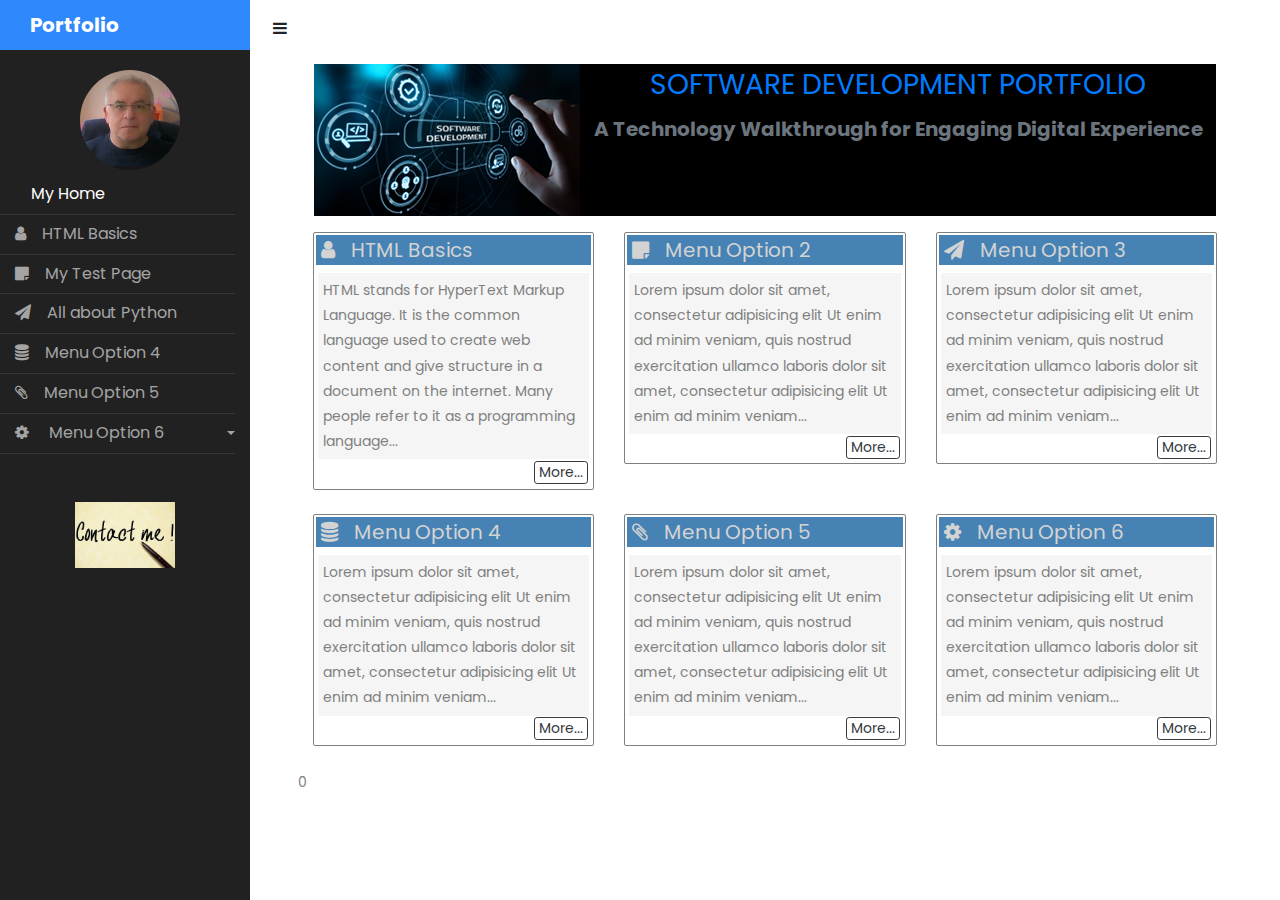
<file: index.html>
<!doctype html>
<html lang="en">
  <head>
  	<title>.::John Miaris My Portfolio::.</title>
    <meta charset="utf-8">
    <meta name="viewport" content="width=device-width, initial-scale=1, shrink-to-fit=no">

    <link href="https://fonts.googleapis.com/css?family=Poppins:300,400,500,600,700,800,900" rel="stylesheet">
		
		<link rel="stylesheet" href="https://stackpath.bootstrapcdn.com/font-awesome/4.7.0/css/font-awesome.min.css">

    <link rel="stylesheet" href="css/style.css">
    <link rel="stylesheet" href="css/custom.css">
  
  </head>
  <body>
		
		<div class="wrapper d-flex align-items-stretch">
		
      <nav id="sidebar" class="">
				<div class="custom-menu">
					<button type="button" id="sidebarCollapse" class="btn bte-dark">
	          <i class="fa fa-bars"></i>
	          <span class="sr-only">Toggle Menu</span>
	        </button>
        </div>

        <h1><a href="index.html" class="logo">Portfolio</a></h1>

        <div style="width: 100%; text-align: center; margin: 5px;">
          <img src="images/me.png" style="border-radius: 50%; width: 40%;">
        </div>

        <ul class="list-unstyled components mb-5">
          <li class="active"><a href="#"><span class="fa-brands fa-js mr-3"></span>My Home</a></i></li>
          <li><a href="htmlAllAbout.html"><span class="fa fa-user mr-3"></span>HTML Basics</a></li>
          <li><a href="mytest.html"><span class="fa fa-sticky-note mr-3"></span>My Test Page</a></li>
          <li><a href="everythingAboutPython.html"><span class="fa fa-paper-plane mr-3"></span>All about Python</a></li>
          <li><a href="#"><span class="fa fa-database mr-3"></span>Menu Option 4</a></li>
          <li><a href="#"><span class="fa fa-paperclip mr-3"></span>Menu Option 5</a></li>
          <li>
            <a href="#pageSubmenu" data-toggle="collapse" aria-expanded="false" class="dropdown-toggle"><span class="fa fa-gear mr-3"></span> Menu Option 6</a>
            <ul class="collapse list-unstyled" id="pageSubmenu">
              <li>
                <a href="#">Page 1</a>
              </li>
              <li>
                <a href="#">Page 2</a>
              </li>
            </ul>
          </li>
        </ul>
    	
        <div style="width: 100%; text-align: center;">
          <a href="https://form.jotform.com/241322215961348"><img src="images/contactme.jpeg" width="100" alt=""></a>        
        </div>        
      
      </nav>

      <!-- Page Content  -->

      <div id="content" class="p-4 p-md-5 pt-5">

        <div class="d-block d-sm-none" style="width: 100%; text-align: center; margin: 5px;">
          <img src="images/me.png" style="border-radius: 50%; width: 40%;">
        </div>

        <!-- <h5 class="mb-4"></h5> -->

        <div class="jumbotron m-3 p-0 d-flex">
          <div class="text-left d-none d-lg-block">
            <img src="images/softwareDev.png" alt="">
          </div>
          <div class="text-center" style="width: 100%; background-color:black;">
            <h3 class="text-primary">SOFTWARE DEVELOPMENT PORTFOLIO</h3>
            <h5 class="text-secondary font-weight-bold">A Technology Walkthrough for Engaging Digital Experience</h5>
          </div>
        </div>
  
        <div class="container m-0 p-0">
          <!--ROW 1-->
          <div class="row m-0 p-0">
            <div class="col-sm-4 mb-4">              
              <div class="cards">
                <h5 class="cards-header"><span class="fa fa-user mr-3"></span>HTML Basics</h5>
                <p class="cards-content">

                  HTML stands for HyperText Markup Language. It is the common language used to create web content 
                  and give structure in a document on the internet.  Many people refer to it as a programming language... 

                </p>
                <div class="cards-footer">
                  <a class="btn btn-outline-dark btn-sm m-0 p-0 pr-1 pl-1" href="htmlAllAbout.html" role="button">More...</a>
                </div>
              </div>
            </div>
            <div class="col-sm-4 mb-4">
              <div class="cards">
                <h5 class="cards-header"><span class="fa fa-sticky-note mr-3"></span>Menu Option 2</h5>
                <p class="cards-content">                  
                  Lorem ipsum dolor sit amet, consectetur adipisicing elit Ut enim ad minim veniam, 
                  quis nostrud exercitation ullamco laboris dolor sit amet, consectetur adipisicing elit 
                  Ut enim ad minim veniam...                </p>
                <div class="cards-footer">
                  <a class="btn btn-outline-dark btn-sm m-0 p-0 pr-1 pl-1" href="#" role="button">More...</a>
                </div>
              </div>
            </div>
            <div class="col-sm-4 mb-4">
              <div class="cards">
                <h5 class="cards-header"><span class="fa fa-paper-plane mr-3"></span>Menu Option 3</h5>
                <p class="cards-content">
                  Lorem ipsum dolor sit amet, consectetur adipisicing elit Ut enim ad minim veniam, 
                  quis nostrud exercitation ullamco laboris dolor sit amet, consectetur adipisicing elit 
                  Ut enim ad minim veniam...
                </p>
                <div class="cards-footer">
                  <a class="btn btn-outline-dark btn-sm m-0 p-0 pr-1 pl-1" href="#" role="button">More...</a>
                </div>
              </div>
            </div>
          </div>
          <!--ROW 2-->
          <div class="row m-0 p-0">
              <div class="col-sm-4 mb-4">              
                <div class="cards">
                  <h5 class="cards-header"><span class="fa fa-database mr-3"></span>Menu Option 4</h5>
                  <p class="cards-content">
                    Lorem ipsum dolor sit amet, consectetur adipisicing elit Ut enim ad minim veniam, 
                    quis nostrud exercitation ullamco laboris dolor sit amet, consectetur adipisicing elit 
                    Ut enim ad minim veniam...
                  </p>
                  <div class="cards-footer">
                    <a class="btn btn-outline-dark btn-sm m-0 p-0 pr-1 pl-1" href="#" role="button">More...</a>
                  </div>
                </div>
              </div>
              <div class="col-sm-4 mb-4">
                <div class="cards">
                  <h5 class="cards-header"><span class="fa fa-paperclip mr-3"></span>Menu Option 5</h5>
                  <p class="cards-content">
                    Lorem ipsum dolor sit amet, consectetur adipisicing elit Ut enim ad minim veniam, 
                    quis nostrud exercitation ullamco laboris dolor sit amet, consectetur adipisicing elit 
                    Ut enim ad minim veniam...
                  </p>
                  <div class="cards-footer">
                    <a class="btn btn-outline-dark btn-sm m-0 p-0 pr-1 pl-1" href="#" role="button">More...</a>
                  </div>
                </div>
              </div>
              <div class="col-sm-4 mb-4">
                <div class="cards">
                  <h5 class="cards-header"><span class="fa fa-gear mr-3"></span>Menu Option 6</h5>
                  <p class="cards-content">
                    Lorem ipsum dolor sit amet, consectetur adipisicing elit Ut enim ad minim veniam, 
                    quis nostrud exercitation ullamco laboris dolor sit amet, consectetur adipisicing elit 
                    Ut enim ad minim veniam...
                  </p>
                  <div class="cards-footer">
                    <a class="btn btn-outline-dark btn-sm m-0 p-0 pr-1 pl-1" href="#" role="button">More...</a>
                  </div>
                </div>
              </div>0
          </div>

      </div>
		</div>

    <script src="js/jquery.min.js"></script>
    <script src="js/popper.js"></script>
    <script src="js/bootstrap.min.js"></script>
    <script src="js/main.js"></script>

  </body>
</html>
</file>
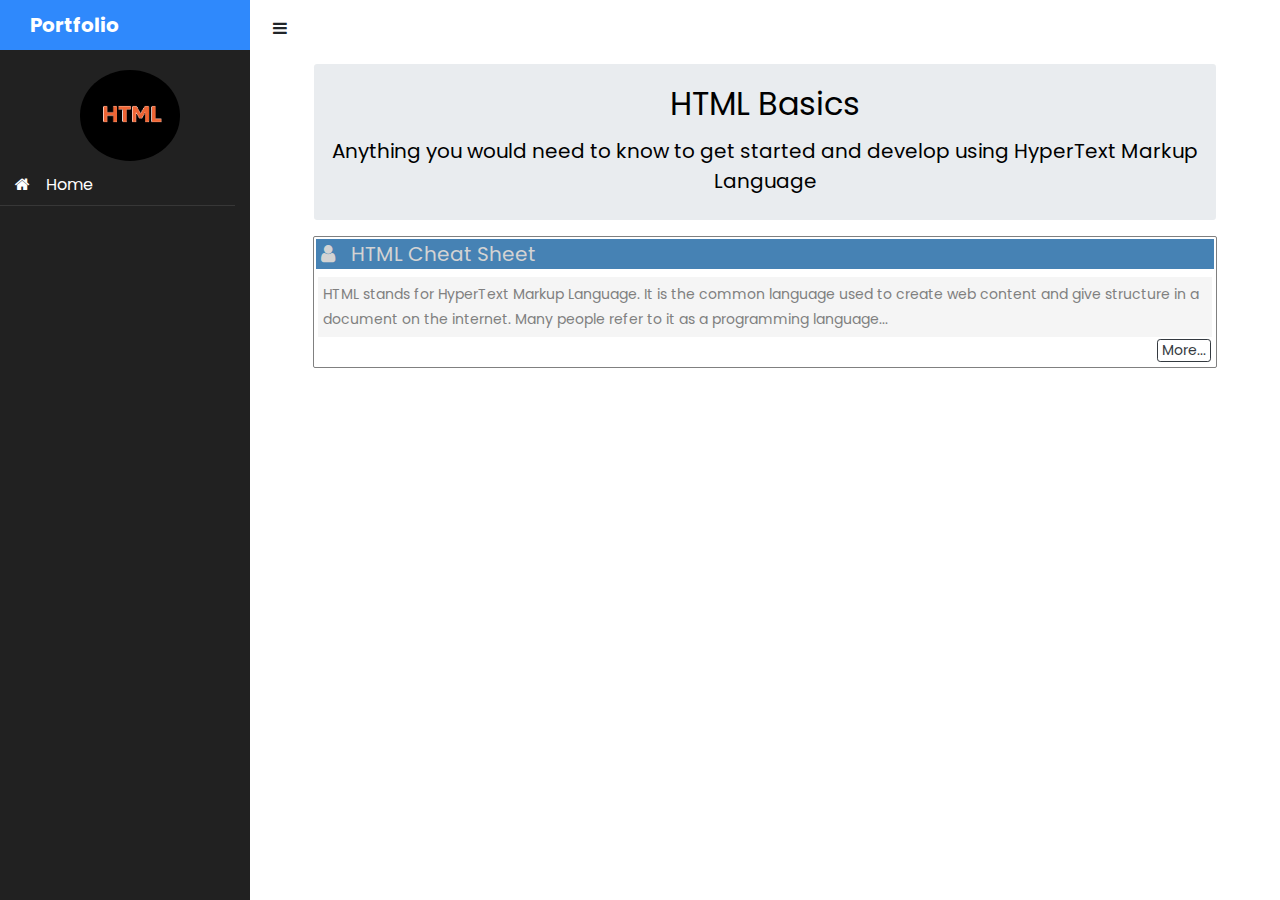
<file: htmlAllAbout.html>
<!doctype html>
<html lang="en">
  <head>
  	<title>.::John Miaris Portfolio::.</title>
    <meta charset="utf-8">
    <meta name="viewport" content="width=device-width, initial-scale=1, shrink-to-fit=no">

    <link href="https://fonts.googleapis.com/css?family=Poppins:300,400,500,600,700,800,900" rel="stylesheet">
		
		<link rel="stylesheet" href="https://stackpath.bootstrapcdn.com/font-awesome/4.7.0/css/font-awesome.min.css">

    <link rel="stylesheet" href="css/style.css">
    <link rel="stylesheet" href="css/custom.css">
  </head>
  <body>
		
		<div class="wrapper d-flex align-items-stretch">
		
      <nav id="sidebar" class="">
				<div class="custom-menu">
					<button type="button" id="sidebarCollapse" class="btn bte-dark">
	          <i class="fa fa-bars"></i>
	          <span class="sr-only">Toggle Menu</span>
	        </button>
        </div>

        <h1><a href="index.html" class="logo">Portfolio</a></h1>

        <div style="width: 100%; text-align: center; margin: 5px;">
          <img src="images/html.png" style="border-radius: 50%; width: 40%;">
        </div>

        <ul class="list-unstyled components mb-5">
          <li class="active"><a href="index.html"><span class="fa fa-home mr-3"></span>Home</a></li>
        </ul>
    	
      </nav>

      <!-- Page Content  -->

      <div id="content" class="p-4 p-md-5 pt-5">

        <div class="d-block d-sm-none" style="width: 100%; text-align: center; margin: 5px;">
          <img src="images/html.png" style="border-radius: 50%; width: 40%;">
        </div>

        <!-- <h5 class="mb-4"></h5> -->

        <div class="jumbotron text-center m-3">
          <h2>HTML Basics</h2>
          <h5>Anything you would need to know to get started and develop using HyperText Markup Language</h5>
        </div>
  
        <div class="container m-0 p-0">
          <!--ROW 1-->
          <div class="row m-0 p-0">
            <div class="col-sm-12 mb-4">              
              <div class="cards">
                <h5 class="cards-header"><span class="fa fa-user mr-3"></span>HTML Cheat Sheet</h5>
                <p class="cards-content">

                  HTML stands for HyperText Markup Language. It is the common language used to create web content 
                  and give structure in a document on the internet.  Many people refer to it as a programming language... 

                </p>
                <div class="cards-footer">
                  <a class="btn btn-outline-dark btn-sm m-0 p-0 pr-1 pl-1" href="htmlCheatSheet.html" role="button">More...</a>
                </div>
              </div>
            </div>
          </div>
      </div>
		</div>

    <script src="js/jquery.min.js"></script>
    <script src="js/popper.js"></script>
    <script src="js/bootstrap.min.js"></script>
    <script src="js/main.js"></script>

  </body>
</html>
</file>
<file: css/custom.css>
.cards-header {
    background-color: steelblue;
    color: lightgray;
    padding-left: 5px;
}

.cards {
    padding: 2px;
    border: 1px solid grey;
    border-radius: 2px;
}

.cards-content {
    margin: 2px;
    margin-bottom: 0;
    background-color: whitesmoke;
    padding: 5px;    
}

.cards-footer {
    width: 100%; 
    margin: 2px;
    margin-top: 0;
    padding-right: 5px;
    text-align: right;
}

.intro {
    background-color: whitesmoke;
    margin: 15px 50px 15px 50px;
    padding: 15px 30px 15px 30px;
    border-left: 15px solid gray;
    color: black;
    line-height: 16px;
    /*font-family: Verdana, Geneva, Tahoma, sans-serif;*/
    font-size: small;
}
</file>
